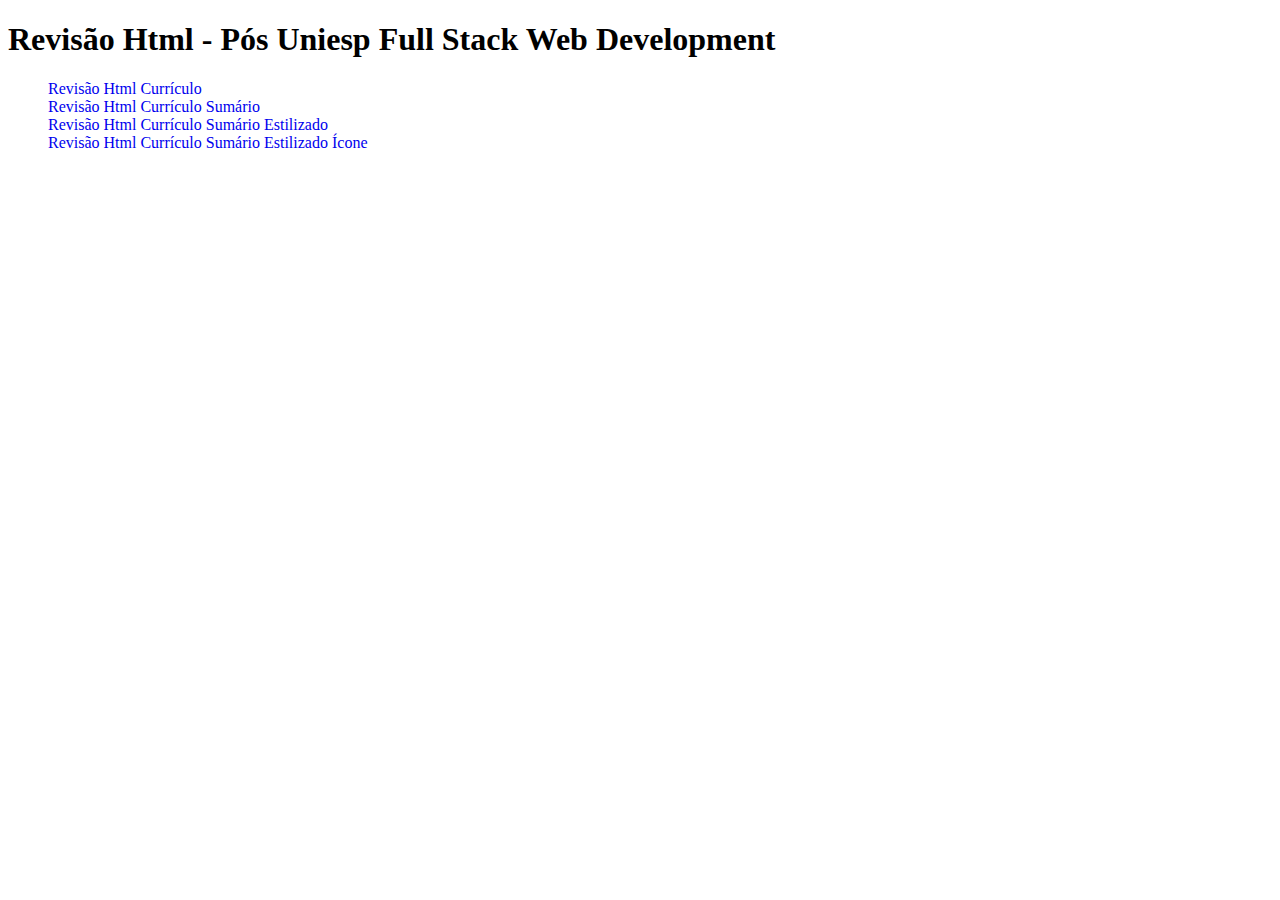
<file: 1) Exercicio Curriculo/index.html>
<!DOCTYPE html>
<html lang="pt-BR">
<head>
    <meta charset="UTF-8">
    <meta http-equiv="X-UA-Compatible" content="ie=edge">
    <meta name="viewport" content="width=device-width, initial-scale=1.0">
    <link rel="stylesheet" href="/css/styles.css">
    <title>Revisão HTML</title>
</head>
<body>

    <h1>Revisão Html - Pós Uniesp Full Stack Web Development</h1>

    <ul>
        <li><a href="/1) Exercicio Curriculo/pages/Exercicio HTML Curriculo/curriculo.html">Revisão Html Currículo</a></li>
        <li><a href="/1) Exercicio Curriculo/pages/Exercicio HTML Sumário/curriculoSumario.html">Revisão Html Currículo Sumário</a></li>
        <li><a href="/1) Exercicio Curriculo/pages/Exercicio HTML Sumário Estilizado/curriculoSumarioEstilizado.html">Revisão Html Currículo Sumário Estilizado</a></li>
        <li><a href="/1) Exercicio Curriculo/pages/Exercicio HTML Sumário Estilizado Ícone/curriculoSumarioEstilizadoIcone.html">Revisão Html Currículo Sumário Estilizado Ícone</a></li>
    </ul>

</body>
</html>
</file>
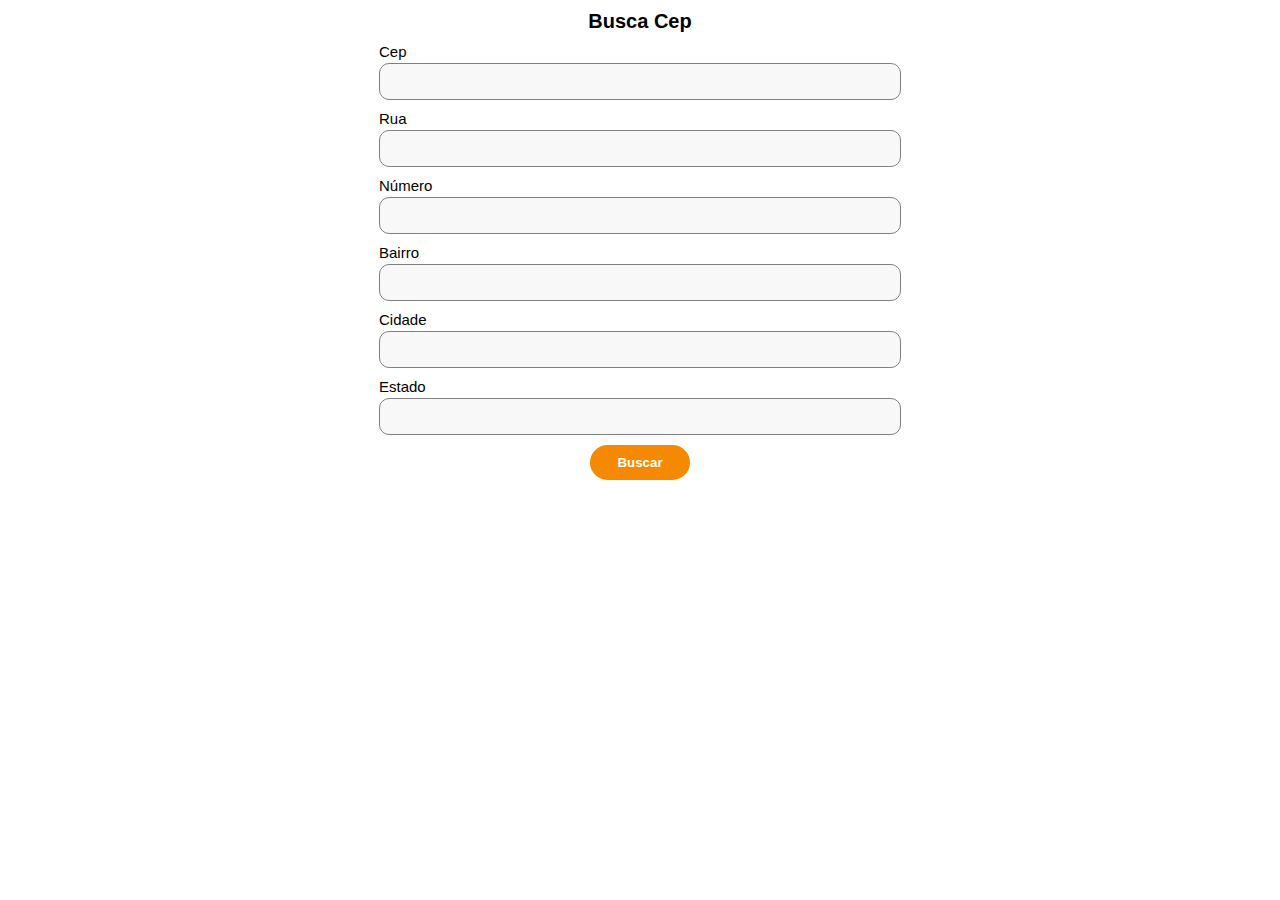
<file: 3) Form/index.html>
<!DOCTYPE html>
<html lang="pt-BR">
<head>
    <meta charset="UTF-8">
    <meta name="viewport" content="width=device-width, initial-scale=1.0">
    <title>Form com JS</title>
    <link rel="stylesheet" href="/3) Form/style.css">
</head>
<body>
    
    <h1>Busca Cep</h1>

    <form action="">

        
        <label for="cep">Cep</label>
        <input type="text" name="cep" id="cep">
        <span id="erroCep"></span>

        <label for="rua">Rua</label>
        <input type="text" name="rua" id="rua">

        <label for="Número">Número</label>
        <input type="text" name="" id="">

        <label for="bairro">Bairro</label>
        <input type="text" name="bairro" id="bairro">

        <label for="cidade">Cidade</label>
        <input type="text" name="cidade" id="cidade">

        <label for="estado">Estado</label>
        <input type="text" name="estado" id="estado">

        <button type="button" onclick="insertResults()">Buscar</button>

    </form>

    <div id="results">
        <p id="cepResult"></p>
    </div>

    <script src="/3) Form/script.js"></script>

</body>

</html>
</file>
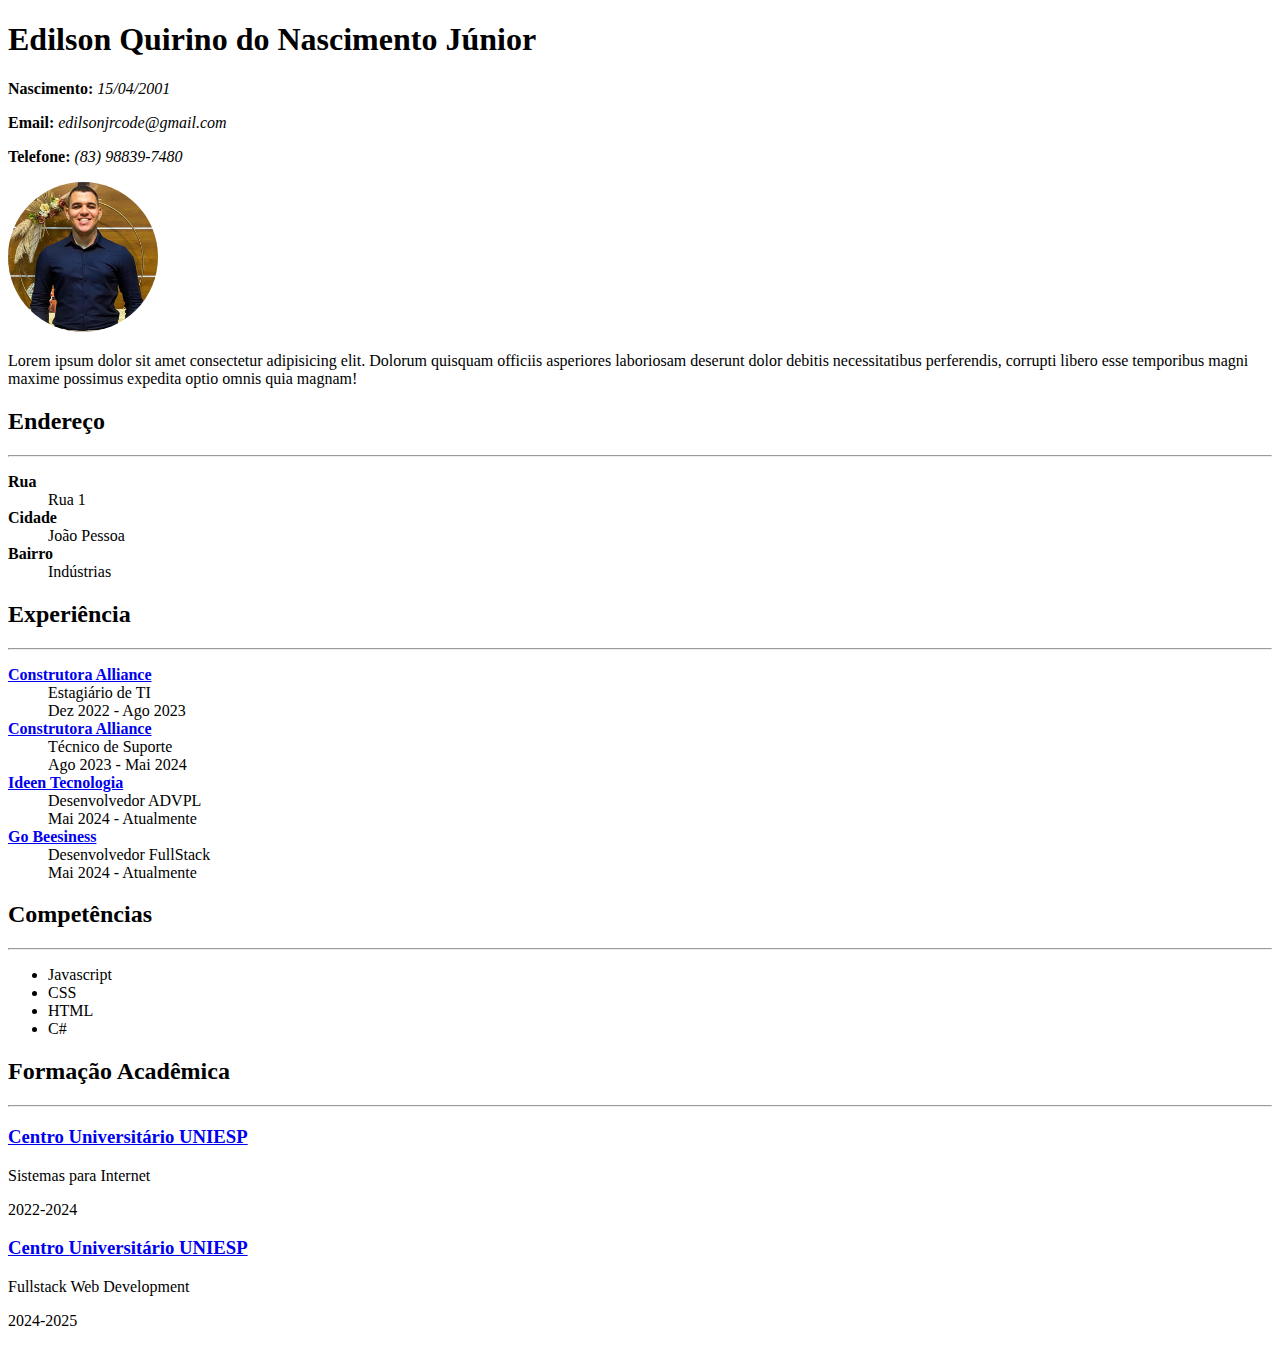
<file: Exercicio HTML Curriculo/index.html>
<!DOCTYPE html>
<html lang="en">

<head>
    <meta charset="UTF-8">
    <meta name="viewport" content="width=device-width, initial-scale=1.0">
    <title>Document</title>
</head>

<body>

    <h1>Edilson Quirino do Nascimento Júnior</h1>

    <p><strong>Nascimento: </strong> <em>15/04/2001</em></p>
    <p><strong>Email: </strong> <em>edilsonjrcode@gmail.com</em></p>
    <p><strong>Telefone: </strong> <em>(83) 98839-7480</em></p>

    <img style="border-radius: 50%;" src="/img/foto.jpg" width="150">

    <p>Lorem ipsum dolor sit amet consectetur adipisicing elit. Dolorum quisquam officiis asperiores laboriosam deserunt
        dolor debitis necessitatibus perferendis, corrupti libero esse temporibus magni maxime possimus expedita optio
        omnis quia magnam!</p>

    <h2>Endereço</h2>

    <hr>

    <dl>
        <dt><strong>Rua</strong></dt>
        <dd>Rua 1</dd>
        <dt><strong>Cidade</strong></dt>
        <dd>João Pessoa</dd>
        <dt><strong>Bairro</strong></dt>
        <dd>Indústrias</dd>
    </dl>

    <h2>Experiência</h2>

    <hr>

    <dl>
        <dt><strong><a href="#">Construtora Alliance</a></strong></dt>
        <dd>Estagiário de TI</dd>
        <dd>Dez 2022 - Ago 2023</dd>
        <dt><strong><a href="#">Construtora Alliance</a></strong></dt>
        <dd>Técnico de Suporte</dd>
        <dd>Ago 2023 - Mai 2024</dd>
        <dt><strong><a href="#">Ideen Tecnologia</a></strong></dt>
        <dd>Desenvolvedor ADVPL</dd>
        <dd>Mai 2024 - Atualmente</dd>
        <dt><strong><a href="#">Go Beesiness</a></strong></dt>
        <dd>Desenvolvedor FullStack</dd>
        <dd>Mai 2024 - Atualmente</dd>
    </dl>

    <h2>Competências</h2>

    <hr>

    <ul>
        <li>Javascript</li>
        <li>CSS</li>
        <li>HTML</li>
        <li>C#</li>
    </ul>

    <h2>Formação Acadêmica</h2>

    <hr>

    <div>
        <h3><strong>
            <a href="http:/">Centro Universitário UNIESP</a>
        </strong></h3>
        <p>Sistemas para Internet</p>
        <p>2022-2024</p>
    </div>

    <div>
        <h3><strong>
            <a href="http:/">Centro Universitário UNIESP</a>
        </strong></h3>
        <p>Fullstack Web Development</p>
        <p>2024-2025</p>
    </div>

</body>

</html>
</file>
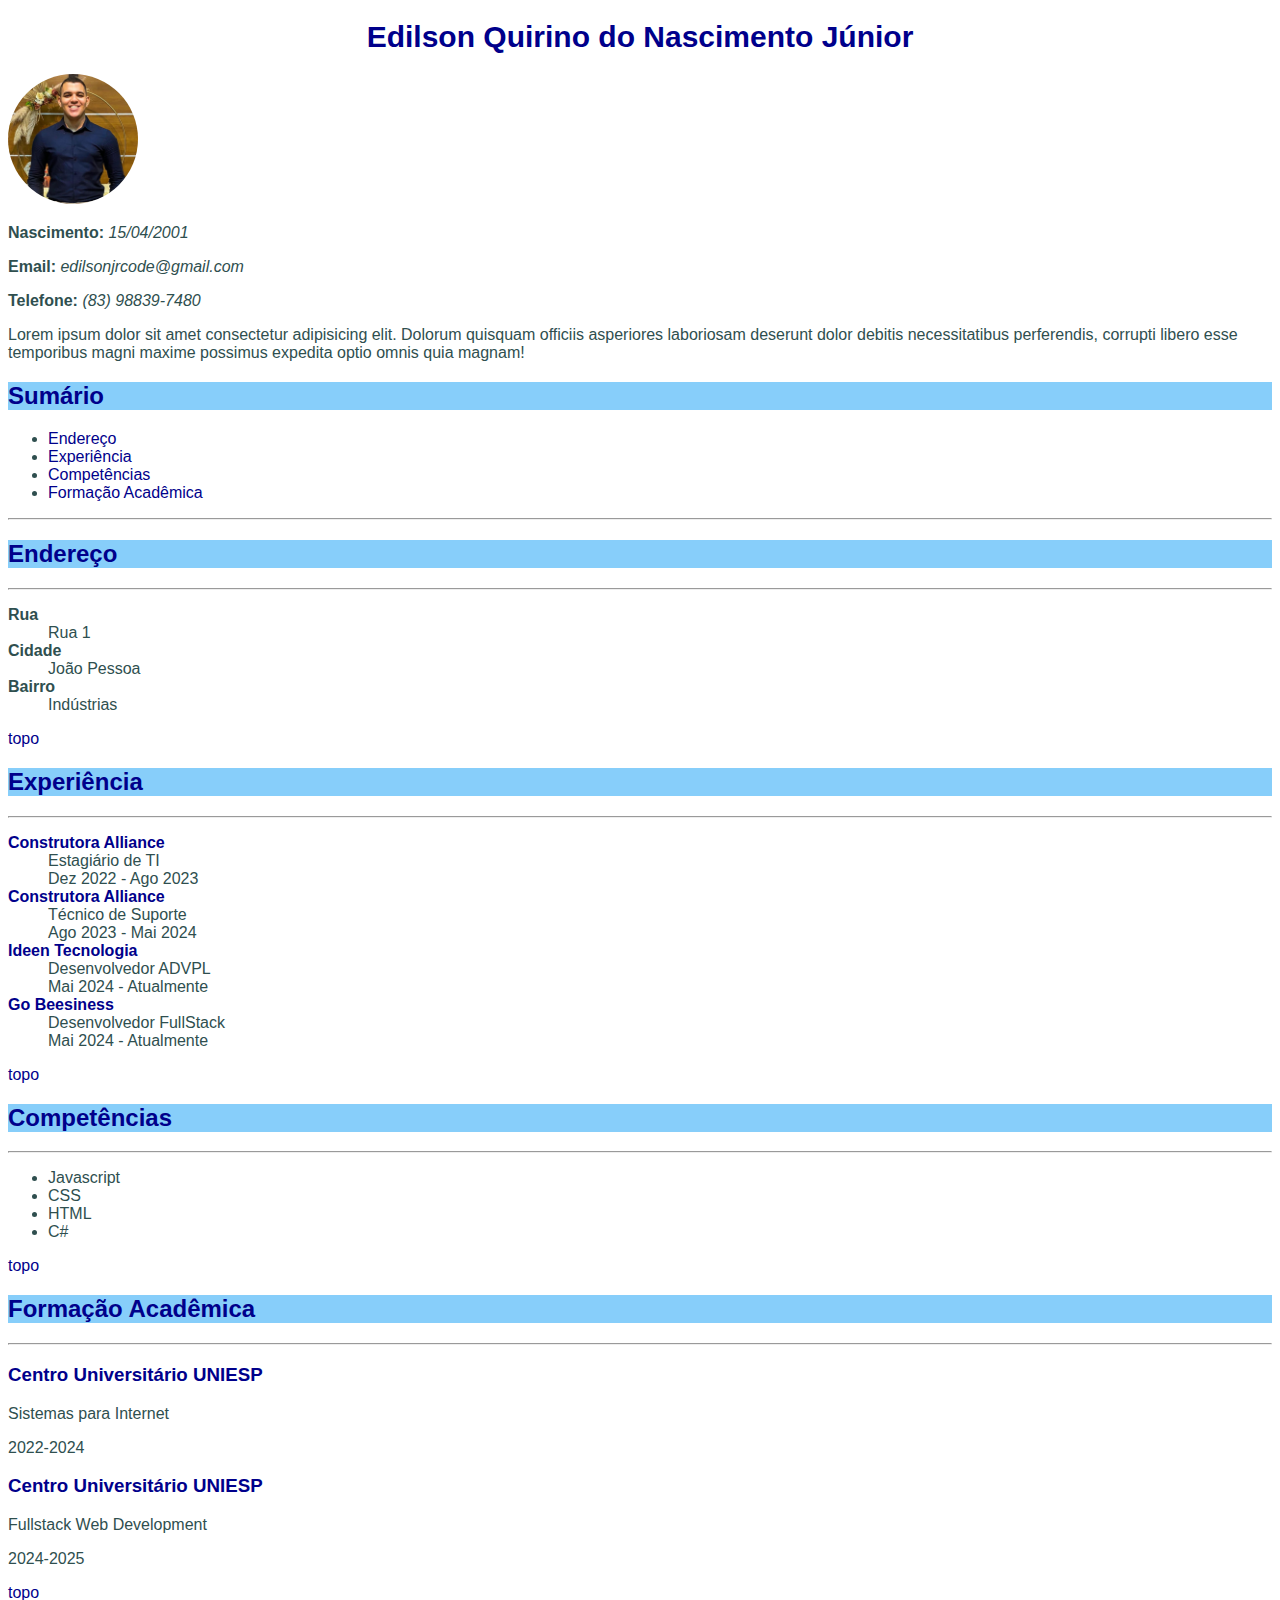
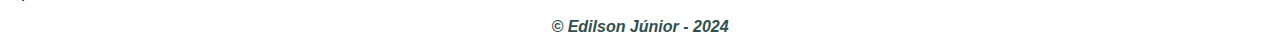
<file: Exercicio HTML Sumário Estilizado/index.html>
<!DOCTYPE html>
<html lang="en">

<head>
    <meta charset="UTF-8">
    <meta name="viewport" content="width=device-width, initial-scale=1.0">
    <link rel="stylesheet" href="/Exercicio HTML Sumário Estilizado/css/style.css">
    <title>Document</title>
</head>

<body>

    <h1 id="nome" class="text-center">Edilson Quirino do Nascimento Júnior</h1>

    <img style="border-radius: 50%;" src="/img/foto.jpg" width="130">

    <p><strong>Nascimento: </strong> <em>15/04/2001</em></p>
    <p><strong>Email: </strong> <em>edilsonjrcode@gmail.com</em></p>
    <p><strong>Telefone: </strong> <em>(83) 98839-7480</em></p>

    <p>Lorem ipsum dolor sit amet consectetur adipisicing elit. Dolorum quisquam officiis asperiores laboriosam deserunt
        dolor debitis necessitatibus perferendis, corrupti libero esse temporibus magni maxime possimus expedita optio
        omnis quia magnam!</p>

    
    <h2>Sumário</h2>

        <ul>
            <li><a href="#endereco">Endereço</a></li>
            <li><a href="#experiencia">Experiência</a></li>
            <li><a href="#competencias">Competências</a></li>
            <li><a href="#formacao">Formação Acadêmica</a></li>
        </ul>

    <hr>

    <h2 id="endereco"><a href="#endereco">Endereço</a></h2>

    <hr>

    <dl>
        <dt><strong>Rua</strong></dt>
        <dd>Rua 1</dd>
        <dt><strong>Cidade</strong></dt>
        <dd>João Pessoa</dd>
        <dt><strong>Bairro</strong></dt>
        <dd>Indústrias</dd>
    </dl>

    <a href="#nome">topo</a>

    <h2 id="experiencia"><a href="#experiencia">Experiência</a></h2>

    <hr>

    <dl>
        <dt><strong><a href="#">Construtora Alliance</a></strong></dt>
        <dd>Estagiário de TI</dd>
        <dd>Dez 2022 - Ago 2023</dd>
        <dt><strong><a href="#">Construtora Alliance</a></strong></dt>
        <dd>Técnico de Suporte</dd>
        <dd>Ago 2023 - Mai 2024</dd>
        <dt><strong><a href="#">Ideen Tecnologia</a></strong></dt>
        <dd>Desenvolvedor ADVPL</dd>
        <dd>Mai 2024 - Atualmente</dd>
        <dt><strong><a href="#">Go Beesiness</a></strong></dt>
        <dd>Desenvolvedor FullStack</dd>
        <dd>Mai 2024 - Atualmente</dd>
    </dl>

    <a href="#nome">topo</a>

    <h2 id="competencias"><a href="#competencias">Competências</a></h2>

    <hr>

    <ul>
        <li>Javascript</li>
        <li>CSS</li>
        <li>HTML</li>
        <li>C#</li>
    </ul>

    <a href="#nome">topo</a>

    <h2 id="formacao"><a href="#formacao">Formação Acadêmica</a></h2>

    <hr>

    <div>
        <h3><strong>
            <a href="http:/">Centro Universitário UNIESP</a>
        </strong></h3>
        <p>Sistemas para Internet</p>
        <p>2022-2024</p>
    </div>

    <div>
        <h3><strong>
            <a href="http:/">Centro Universitário UNIESP</a>
        </strong></h3>
        <p>Fullstack Web Development</p>
        <p>2024-2025</p>
    </div>

    <a href="#nome">topo</a>

    <p id="copy" class="text-center">&copy; Edilson Júnior - 2024</p>

</body>

</html>
</file>
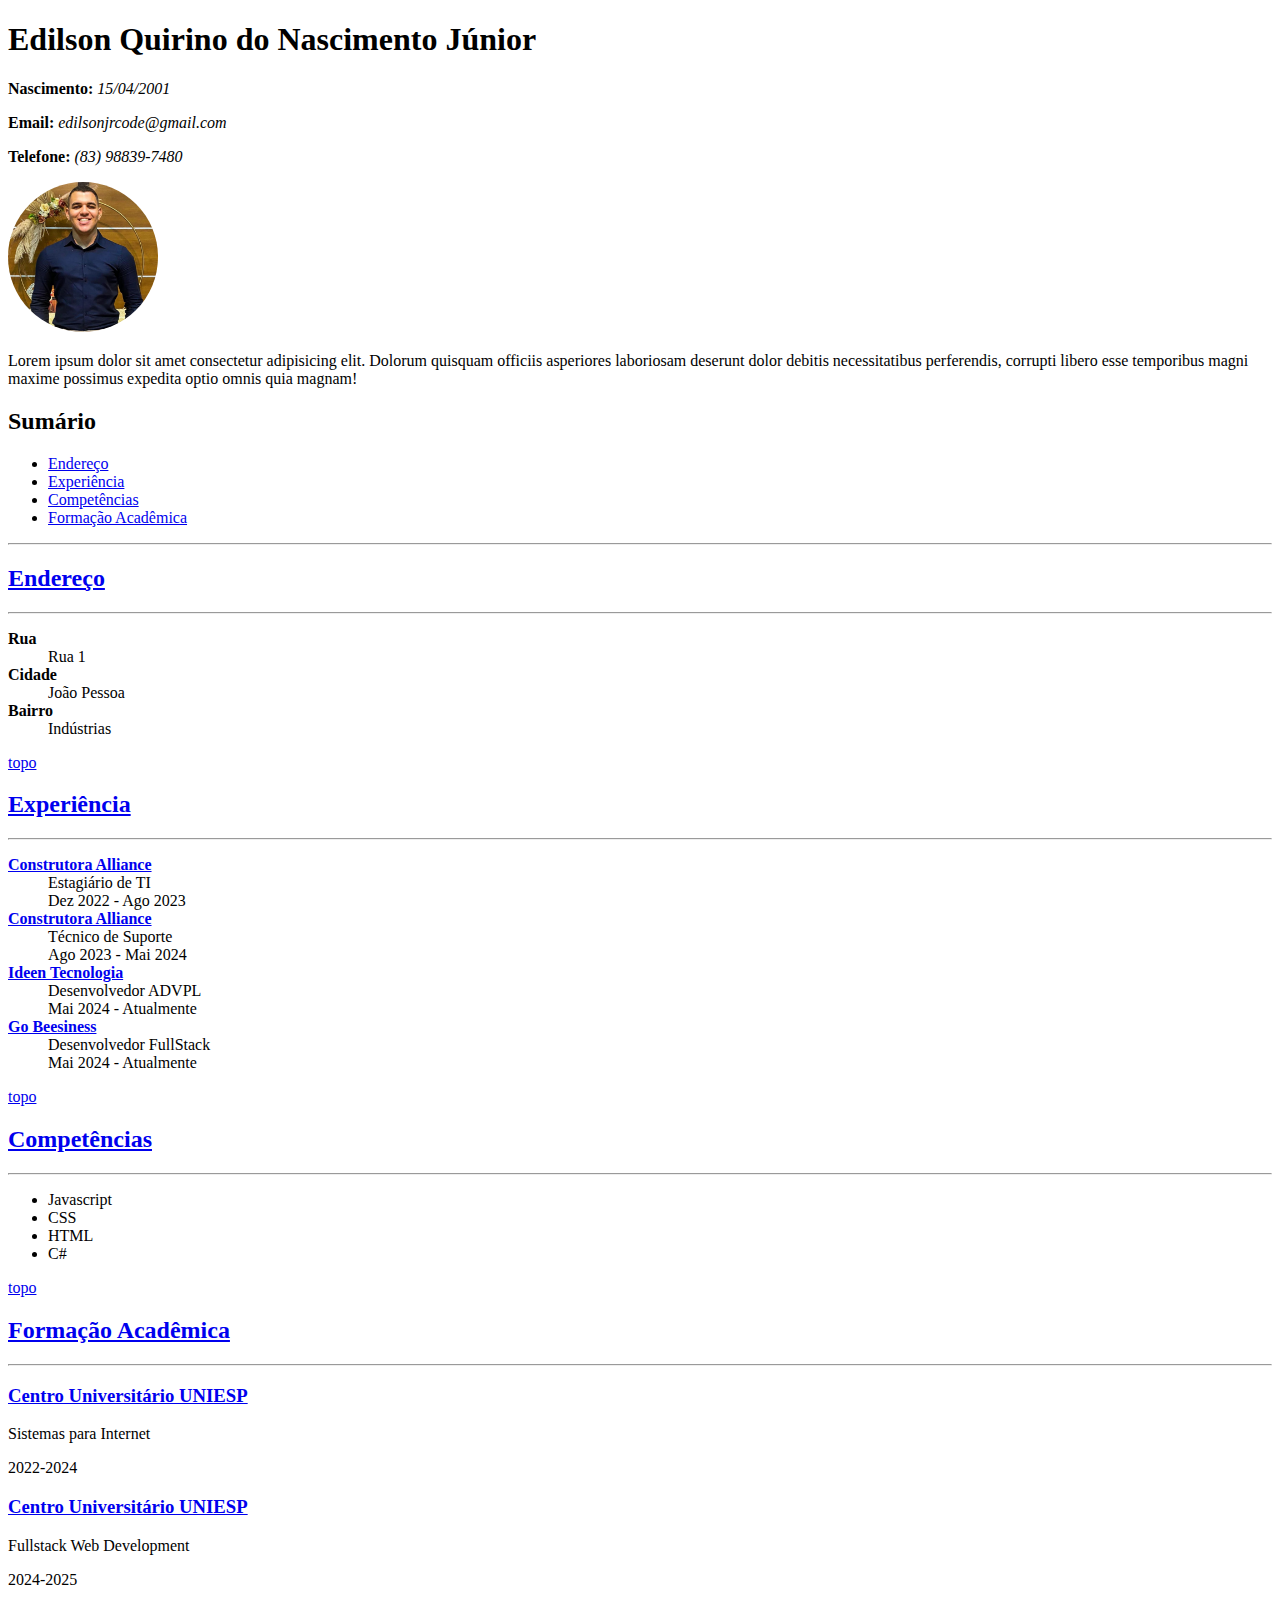
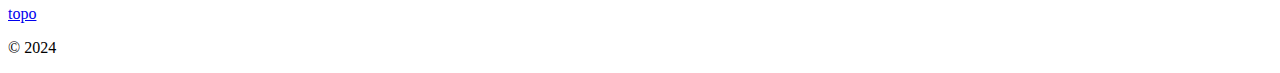
<file: Exercicio HTML Sumário/index.html>
<!DOCTYPE html>
<html lang="en">

<head>
    <meta charset="UTF-8">
    <meta name="viewport" content="width=device-width, initial-scale=1.0">
    <title>Document</title>
</head>

<body>

    <h1 id="nome">Edilson Quirino do Nascimento Júnior</h1>

    <p><strong>Nascimento: </strong> <em>15/04/2001</em></p>
    <p><strong>Email: </strong> <em>edilsonjrcode@gmail.com</em></p>
    <p><strong>Telefone: </strong> <em>(83) 98839-7480</em></p>

    <img style="border-radius: 50%;" src="/img/foto.jpg" width="150">

    <p>Lorem ipsum dolor sit amet consectetur adipisicing elit. Dolorum quisquam officiis asperiores laboriosam deserunt
        dolor debitis necessitatibus perferendis, corrupti libero esse temporibus magni maxime possimus expedita optio
        omnis quia magnam!</p>

    
    <h2>Sumário</h2>

        <ul>
            <li><a href="#endereco">Endereço</a></li>
            <li><a href="#experiencia">Experiência</a></li>
            <li><a href="#competencias">Competências</a></li>
            <li><a href="#formacao">Formação Acadêmica</a></li>
        </ul>

    <hr>

    <h2 id="endereco"><a href="#endereco">Endereço</a></h2>

    <hr>

    <dl>
        <dt><strong>Rua</strong></dt>
        <dd>Rua 1</dd>
        <dt><strong>Cidade</strong></dt>
        <dd>João Pessoa</dd>
        <dt><strong>Bairro</strong></dt>
        <dd>Indústrias</dd>
    </dl>

    <a href="#nome">topo</a>

    <h2 id="experiencia"><a href="#experiencia">Experiência</a></h2>

    <hr>

    <dl>
        <dt><strong><a href="#">Construtora Alliance</a></strong></dt>
        <dd>Estagiário de TI</dd>
        <dd>Dez 2022 - Ago 2023</dd>
        <dt><strong><a href="#">Construtora Alliance</a></strong></dt>
        <dd>Técnico de Suporte</dd>
        <dd>Ago 2023 - Mai 2024</dd>
        <dt><strong><a href="#">Ideen Tecnologia</a></strong></dt>
        <dd>Desenvolvedor ADVPL</dd>
        <dd>Mai 2024 - Atualmente</dd>
        <dt><strong><a href="#">Go Beesiness</a></strong></dt>
        <dd>Desenvolvedor FullStack</dd>
        <dd>Mai 2024 - Atualmente</dd>
    </dl>

    <a href="#nome">topo</a>

    <h2 id="competencias"><a href="#competencias">Competências</a></h2>

    <hr>

    <ul>
        <li>Javascript</li>
        <li>CSS</li>
        <li>HTML</li>
        <li>C#</li>
    </ul>

    <a href="#nome">topo</a>

    <h2 id="formacao"><a href="#formacao">Formação Acadêmica</a></h2>

    <hr>

    <div>
        <h3><strong>
            <a href="http:/">Centro Universitário UNIESP</a>
        </strong></h3>
        <p>Sistemas para Internet</p>
        <p>2022-2024</p>
    </div>

    <div>
        <h3><strong>
            <a href="http:/">Centro Universitário UNIESP</a>
        </strong></h3>
        <p>Fullstack Web Development</p>
        <p>2024-2025</p>
    </div>

    <a href="#nome">topo</a>

    <p>&copy; 2024</p>

</body>

</html>
</file>
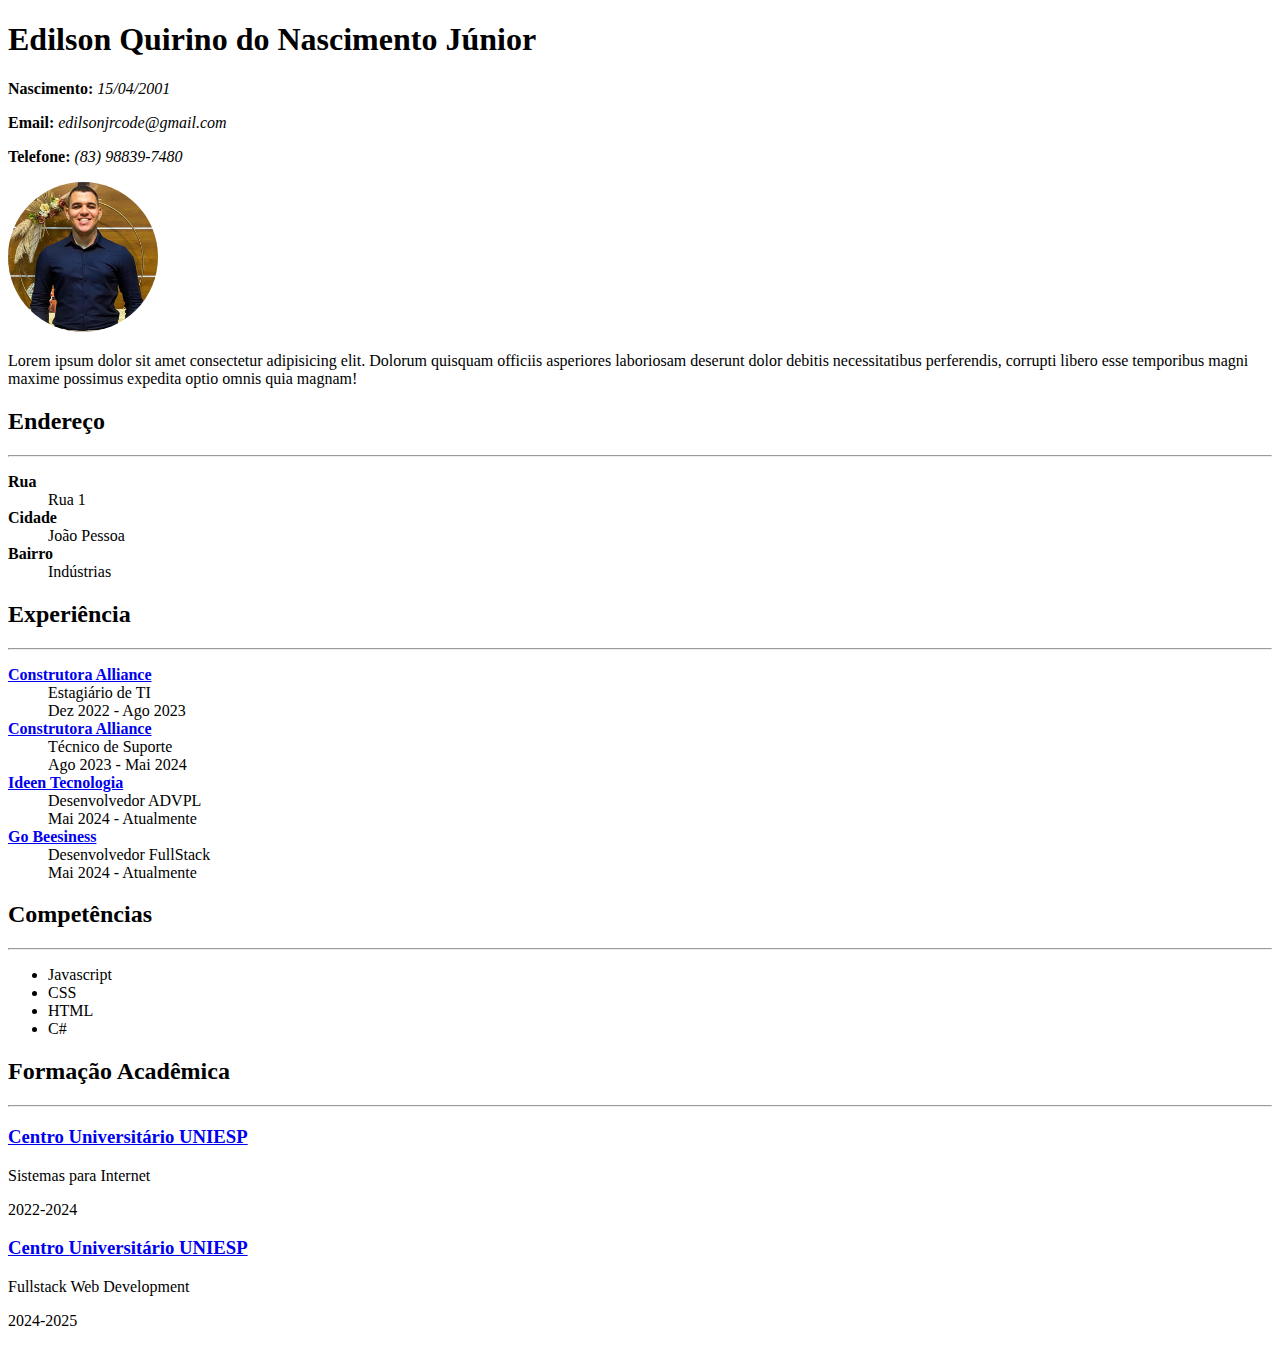
<file: 1) Exercicio Curriculo/pages/Exercicio HTML Curriculo/curriculo.html>
<!DOCTYPE html>
<html lang="en">

<head>
    <meta charset="UTF-8">
    <meta name="viewport" content="width=device-width, initial-scale=1.0">
    <title>Document</title>
</head>

<body>

    <h1>Edilson Quirino do Nascimento Júnior</h1>

    <p><strong>Nascimento: </strong> <em>15/04/2001</em></p>
    <p><strong>Email: </strong> <em>edilsonjrcode@gmail.com</em></p>
    <p><strong>Telefone: </strong> <em>(83) 98839-7480</em></p>

    <img style="border-radius: 50%;" src="/1) Exercicio Curriculo/img/foto.jpg" width="150">

    <p>Lorem ipsum dolor sit amet consectetur adipisicing elit. Dolorum quisquam officiis asperiores laboriosam deserunt
        dolor debitis necessitatibus perferendis, corrupti libero esse temporibus magni maxime possimus expedita optio
        omnis quia magnam!</p>
        
    <h2>Endereço</h2>

    <hr>

    <dl>
        <dt><strong>Rua</strong></dt>
        <dd>Rua 1</dd>
        <dt><strong>Cidade</strong></dt>
        <dd>João Pessoa</dd>
        <dt><strong>Bairro</strong></dt>
        <dd>Indústrias</dd>
    </dl>

    <h2>Experiência</h2>

    <hr>

    <dl>
        <dt><strong><a href="#">Construtora Alliance</a></strong></dt>
        <dd>Estagiário de TI</dd>
        <dd>Dez 2022 - Ago 2023</dd>
        <dt><strong><a href="#">Construtora Alliance</a></strong></dt>
        <dd>Técnico de Suporte</dd>
        <dd>Ago 2023 - Mai 2024</dd>
        <dt><strong><a href="#">Ideen Tecnologia</a></strong></dt>
        <dd>Desenvolvedor ADVPL</dd>
        <dd>Mai 2024 - Atualmente</dd>
        <dt><strong><a href="#">Go Beesiness</a></strong></dt>
        <dd>Desenvolvedor FullStack</dd>
        <dd>Mai 2024 - Atualmente</dd>
    </dl>

    <h2>Competências</h2>

    <hr>

    <ul>
        <li>Javascript</li>
        <li>CSS</li>
        <li>HTML</li>
        <li>C#</li>
    </ul>

    <h2>Formação Acadêmica</h2>

    <hr>

    <div>
        <h3><strong>
                <a href="http:/">Centro Universitário UNIESP</a>
            </strong></h3>
        <p>Sistemas para Internet</p>
        <p>2022-2024</p>
    </div>

    <div>
        <h3><strong>
                <a href="http:/">Centro Universitário UNIESP</a>
            </strong></h3>
        <p>Fullstack Web Development</p>
        <p>2024-2025</p>
    </div>

</body>

</html>
</file>
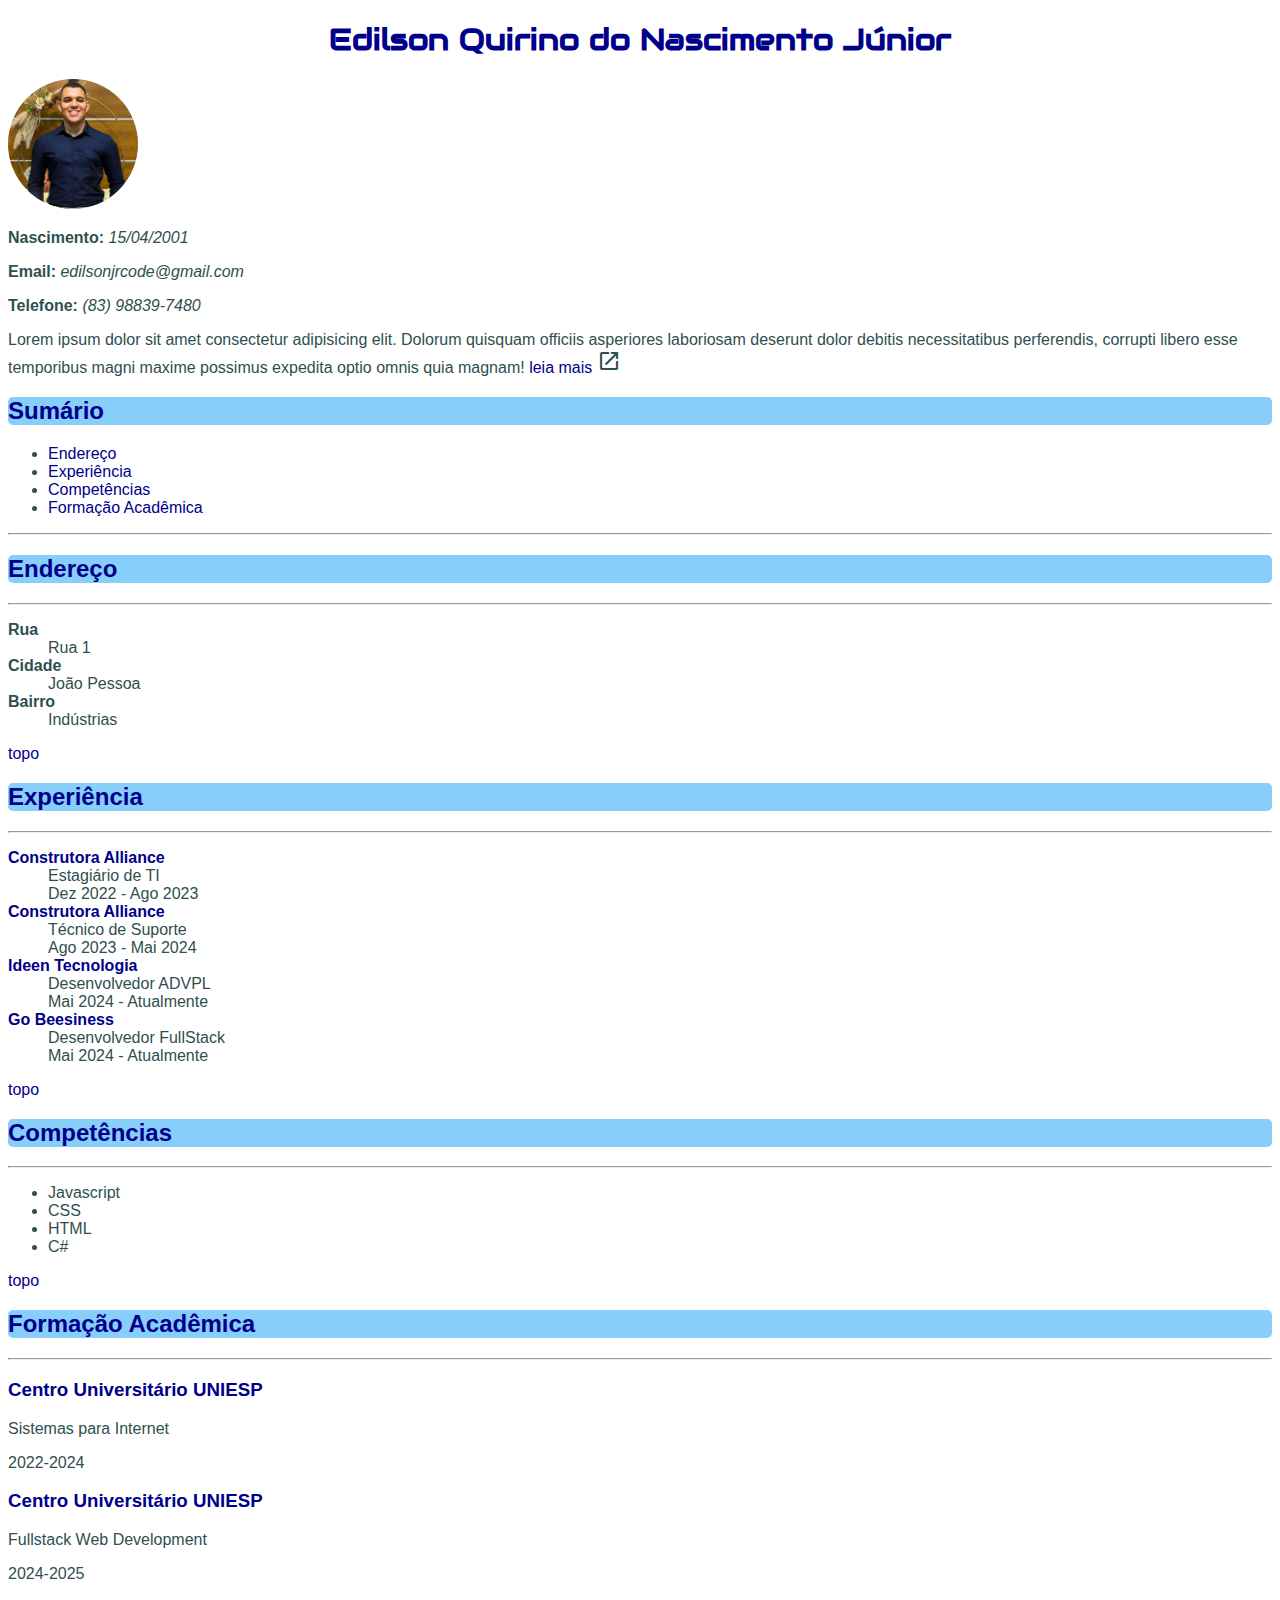
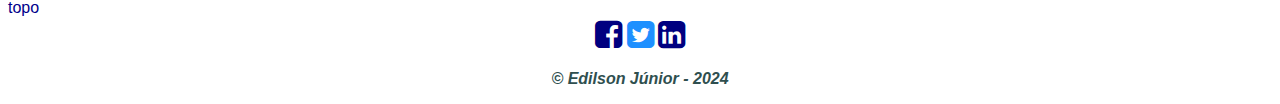
<file: 1) Exercicio Curriculo/pages/Exercicio HTML Sumário Estilizado Ícone/curriculoSumarioEstilizadoIcone.html>
<!DOCTYPE html>
<html lang="en">

<head>
    <meta charset="UTF-8">
    <meta name="viewport" content="width=device-width, initial-scale=1.0">
    <link rel="stylesheet" href="/1) Exercicio Curriculo/pages/Exercicio HTML Sumário Estilizado Ícone/css/style.css">
    <title>Document</title>
    <link rel="stylesheet" href="https://fonts.googleapis.com/icon?family=Material+Icons" />
    <link rel="stylesheet" href="https://fonts.googleapis.com/icon?family=Material+Icons" />
    <link rel="stylesheet" href="https://fonts.googleapis.com/css?family=Audiowide" />
    <link rel="stylesheet" href="https://cdnjs.cloudflare.com/ajax/libs/font-awesome/4.7.0/css/font-awesome.min.css" />

</head>

<body>

    <h1 id="nome" class="text-center">Edilson Quirino do Nascimento Júnior</h1>

    <img style="border-radius: 50%;" src="/1) Exercicio Curriculo/img/foto.jpg" width="130">

    <p><strong>Nascimento: </strong> <em>15/04/2001</em></p>
    <p><strong>Email: </strong> <em>edilsonjrcode@gmail.com</em></p>
    <p><strong>Telefone: </strong> <em>(83) 98839-7480</em></p>

    <p>Lorem ipsum dolor sit amet consectetur adipisicing elit. Dolorum quisquam officiis asperiores laboriosam deserunt
        dolor debitis necessitatibus perferendis, corrupti libero esse temporibus magni maxime possimus expedita optio
        omnis quia magnam! <a href="#">leia mais <i class="material-icons">launch</i></a>



    <h2>Sumário</h2>

    <ul>
        <li><a href="#endereco">Endereço</a></li>
        <li><a href="#experiencia">Experiência</a></li>
        <li><a href="#competencias">Competências</a></li>
        <li><a href="#formacao">Formação Acadêmica</a></li>
    </ul>

    <hr>

    <h2 id="endereco"><a href="#endereco">Endereço</a></h2>

    <hr>

    <dl>
        <dt><strong>Rua</strong></dt>
        <dd>Rua 1</dd>
        <dt><strong>Cidade</strong></dt>
        <dd>João Pessoa</dd>
        <dt><strong>Bairro</strong></dt>
        <dd>Indústrias</dd>
    </dl>

    <a href="#nome">topo</a>

    <h2 id="experiencia"><a href="#experiencia">Experiência</a></h2>

    <hr>

    <dl>
        <dt><strong><a href="#">Construtora Alliance</a></strong></dt>
        <dd>Estagiário de TI</dd>
        <dd>Dez 2022 - Ago 2023</dd>
        <dt><strong><a href="#">Construtora Alliance</a></strong></dt>
        <dd>Técnico de Suporte</dd>
        <dd>Ago 2023 - Mai 2024</dd>
        <dt><strong><a href="#">Ideen Tecnologia</a></strong></dt>
        <dd>Desenvolvedor ADVPL</dd>
        <dd>Mai 2024 - Atualmente</dd>
        <dt><strong><a href="#">Go Beesiness</a></strong></dt>
        <dd>Desenvolvedor FullStack</dd>
        <dd>Mai 2024 - Atualmente</dd>
    </dl>

    <a href="#nome">topo</a>

    <h2 id="competencias"><a href="#competencias">Competências</a></h2>

    <hr>

    <ul>
        <li>Javascript</li>
        <li>CSS</li>
        <li>HTML</li>
        <li>C#</li>
    </ul>

    <a href="#nome">topo</a>

    <h2 id="formacao"><a href="#formacao">Formação Acadêmica</a></h2>

    <hr>

    <div>
        <h3><strong>
                <a href="http:/">Centro Universitário UNIESP</a>
            </strong></h3>
        <p>Sistemas para Internet</p>
        <p>2022-2024</p>
    </div>

    <div>
        <h3><strong>
                <a href="http:/">Centro Universitário UNIESP</a>
            </strong></h3>
        <p>Fullstack Web Development</p>
        <p>2024-2025</p>
    </div>

    <a href="#nome">topo</a>

    <div id="footer">
        <div id="social">
          <a href="#"><i class="fa fa-facebook-square" aria-hidden="true"></i></a>
          <a href="#"><i class="fa fa-twitter-square" aria-hidden="true"></i></a>
          <a href="#"><i class="fa fa-linkedin-square" aria-hidden="true"></i></a>
        </div>
        <p id="copy" class="text-center">&copy; Edilson Júnior - 2024</p>
    </div>
</body>

</html>
</file>
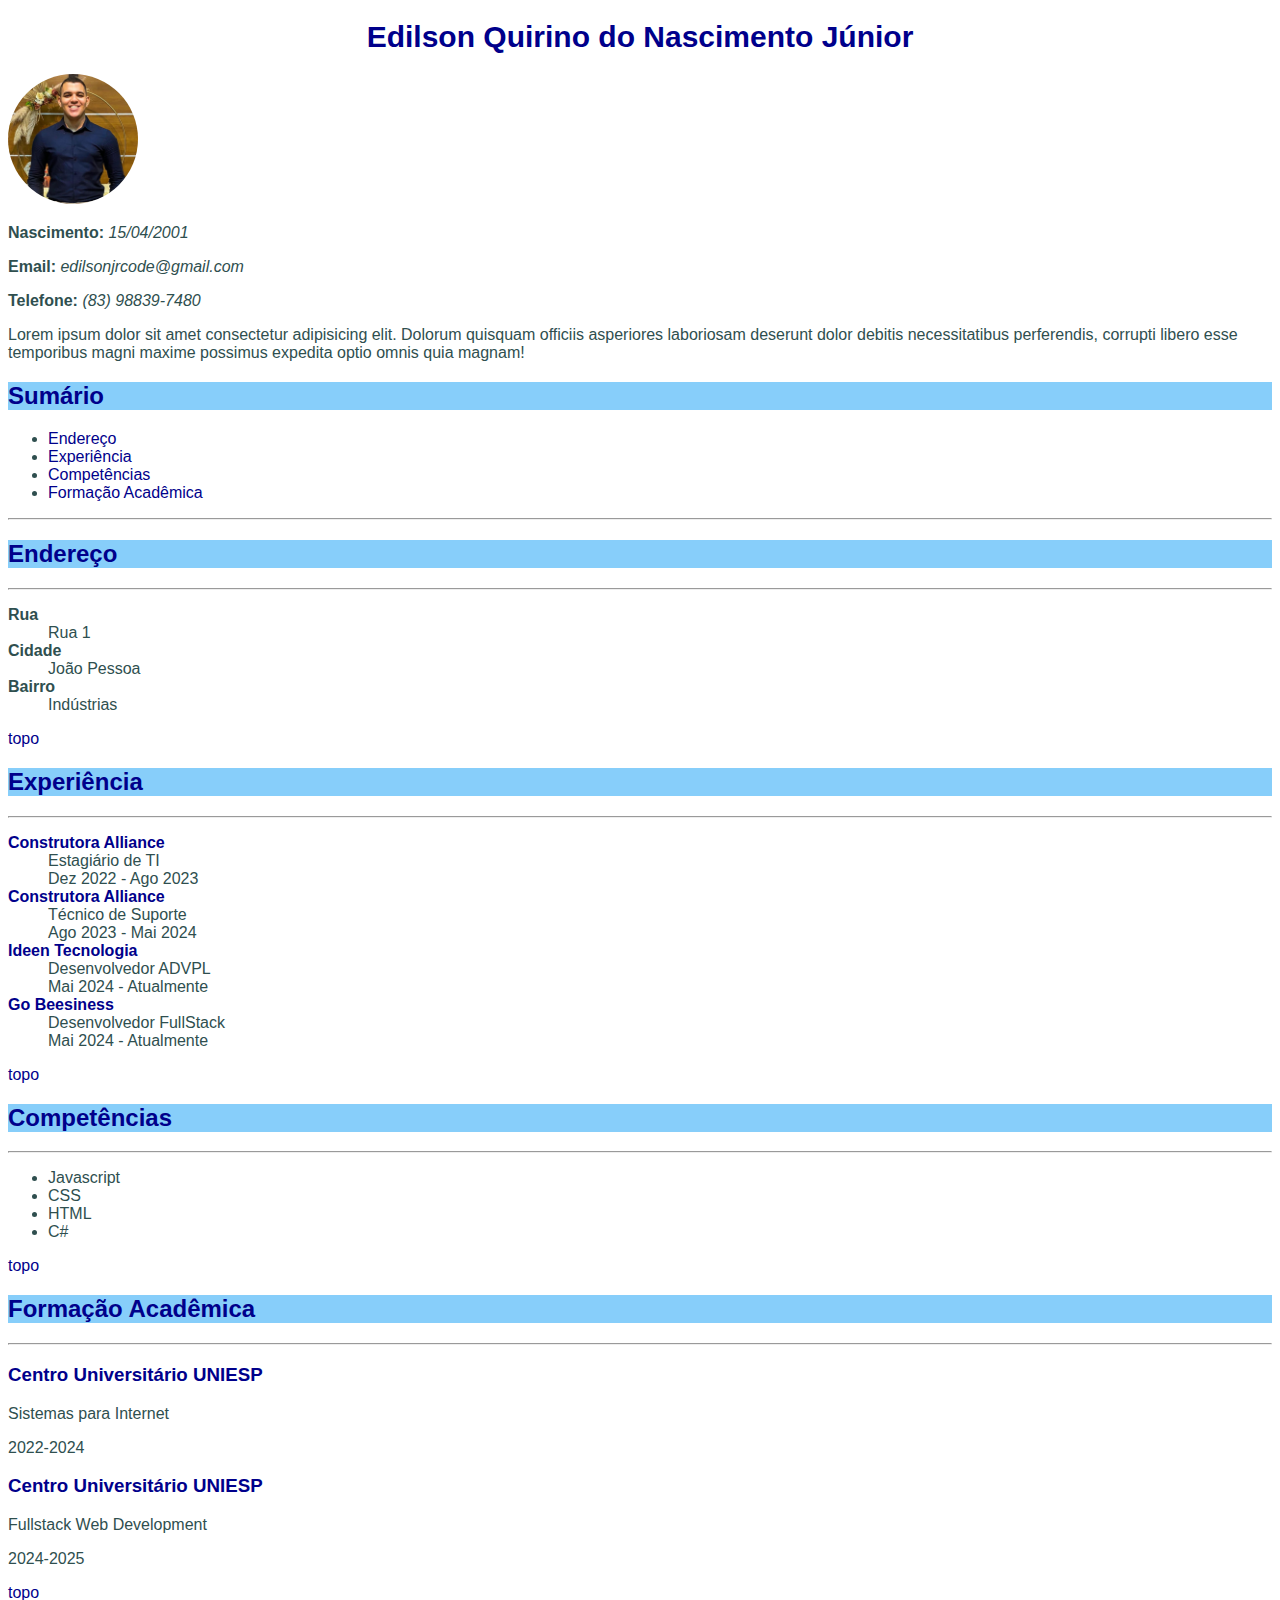
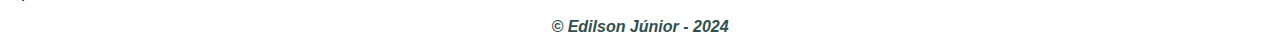
<file: 1) Exercicio Curriculo/pages/Exercicio HTML Sumário Estilizado/curriculoSumarioEstilizado.html>
<!DOCTYPE html>
<html lang="en">

<head>
    <meta charset="UTF-8">
    <meta name="viewport" content="width=device-width, initial-scale=1.0">
    <link rel="stylesheet" href="/1) Exercicio Curriculo/pages/Exercicio HTML Sumário Estilizado/css/style.css">
    <title>Document</title>
</head>

<body>

    <h1 id="nome" class="text-center">Edilson Quirino do Nascimento Júnior</h1>

    <img style="border-radius: 50%;" src="/1) Exercicio Curriculo/img/foto.jpg" width="130">

    <p><strong>Nascimento: </strong> <em>15/04/2001</em></p>
    <p><strong>Email: </strong> <em>edilsonjrcode@gmail.com</em></p>
    <p><strong>Telefone: </strong> <em>(83) 98839-7480</em></p>

    <p>Lorem ipsum dolor sit amet consectetur adipisicing elit. Dolorum quisquam officiis asperiores laboriosam deserunt
        dolor debitis necessitatibus perferendis, corrupti libero esse temporibus magni maxime possimus expedita optio
        omnis quia magnam!</p>

    
    <h2>Sumário</h2>

        <ul>
            <li><a href="#endereco">Endereço</a></li>
            <li><a href="#experiencia">Experiência</a></li>
            <li><a href="#competencias">Competências</a></li>
            <li><a href="#formacao">Formação Acadêmica</a></li>
        </ul>

    <hr>

    <h2 id="endereco"><a href="#endereco">Endereço</a></h2>

    <hr>

    <dl>
        <dt><strong>Rua</strong></dt>
        <dd>Rua 1</dd>
        <dt><strong>Cidade</strong></dt>
        <dd>João Pessoa</dd>
        <dt><strong>Bairro</strong></dt>
        <dd>Indústrias</dd>
    </dl>

    <a href="#nome">topo</a>

    <h2 id="experiencia"><a href="#experiencia">Experiência</a></h2>

    <hr>

    <dl>
        <dt><strong><a href="#">Construtora Alliance</a></strong></dt>
        <dd>Estagiário de TI</dd>
        <dd>Dez 2022 - Ago 2023</dd>
        <dt><strong><a href="#">Construtora Alliance</a></strong></dt>
        <dd>Técnico de Suporte</dd>
        <dd>Ago 2023 - Mai 2024</dd>
        <dt><strong><a href="#">Ideen Tecnologia</a></strong></dt>
        <dd>Desenvolvedor ADVPL</dd>
        <dd>Mai 2024 - Atualmente</dd>
        <dt><strong><a href="#">Go Beesiness</a></strong></dt>
        <dd>Desenvolvedor FullStack</dd>
        <dd>Mai 2024 - Atualmente</dd>
    </dl>

    <a href="#nome">topo</a>

    <h2 id="competencias"><a href="#competencias">Competências</a></h2>

    <hr>

    <ul>
        <li>Javascript</li>
        <li>CSS</li>
        <li>HTML</li>
        <li>C#</li>
    </ul>

    <a href="#nome">topo</a>

    <h2 id="formacao"><a href="#formacao">Formação Acadêmica</a></h2>

    <hr>

    <div>
        <h3><strong>
            <a href="http:/">Centro Universitário UNIESP</a>
        </strong></h3>
        <p>Sistemas para Internet</p>
        <p>2022-2024</p>
    </div>

    <div>
        <h3><strong>
            <a href="http:/">Centro Universitário UNIESP</a>
        </strong></h3>
        <p>Fullstack Web Development</p>
        <p>2024-2025</p>
    </div>

    <a href="#nome">topo</a>

    <p id="copy" class="text-center">&copy; Edilson Júnior - 2024</p>

</body>

</html>
</file>
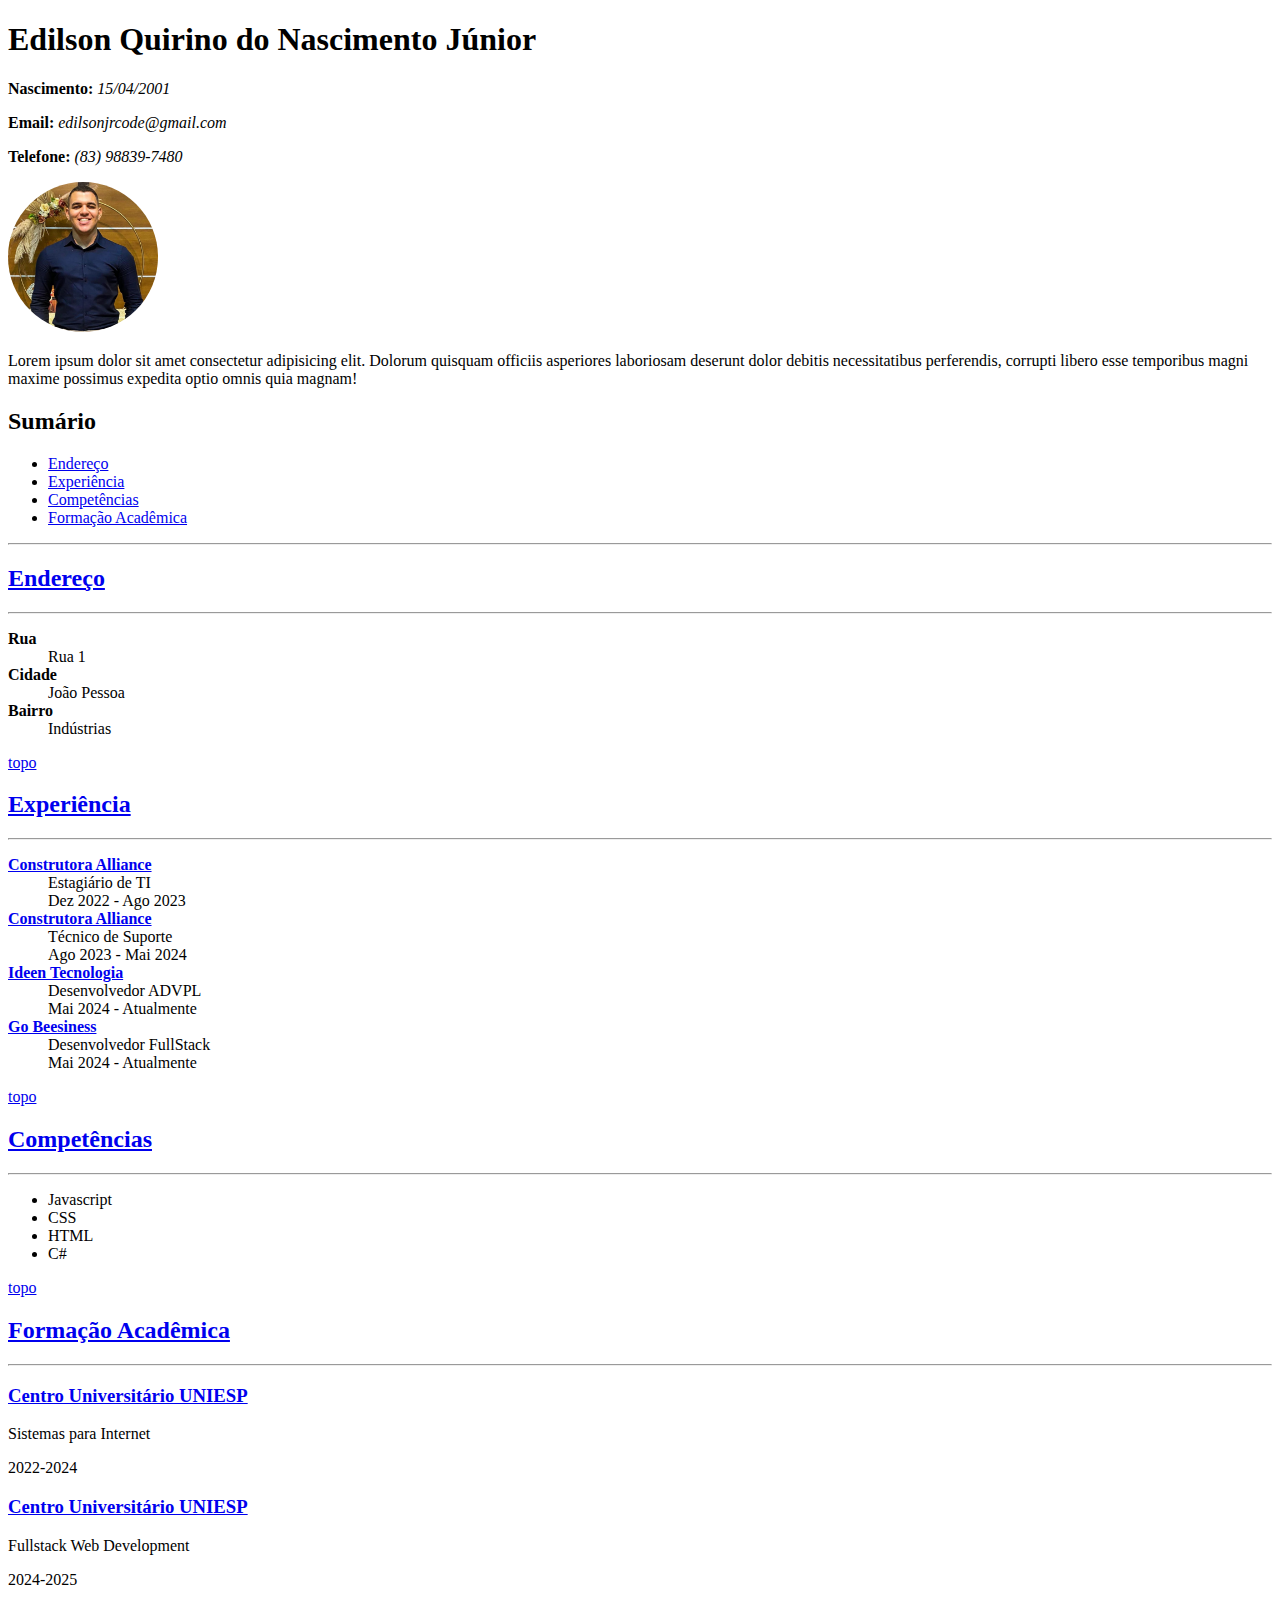
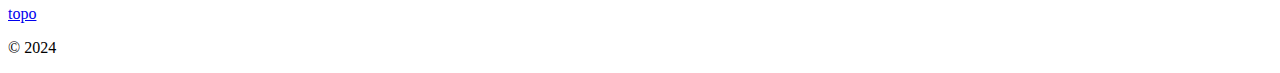
<file: 1) Exercicio Curriculo/pages/Exercicio HTML Sumário/curriculoSumario.html>
<!DOCTYPE html>
<html lang="en">

<head>
    <meta charset="UTF-8">
    <meta name="viewport" content="width=device-width, initial-scale=1.0">
    <title>Document</title>
</head>

<body>

    <h1 id="nome">Edilson Quirino do Nascimento Júnior</h1>

    <p><strong>Nascimento: </strong> <em>15/04/2001</em></p>
    <p><strong>Email: </strong> <em>edilsonjrcode@gmail.com</em></p>
    <p><strong>Telefone: </strong> <em>(83) 98839-7480</em></p>

    <img style="border-radius: 50%;" src="/1) Exercicio Curriculo/img/foto.jpg" width="150">

    <p>Lorem ipsum dolor sit amet consectetur adipisicing elit. Dolorum quisquam officiis asperiores laboriosam deserunt
        dolor debitis necessitatibus perferendis, corrupti libero esse temporibus magni maxime possimus expedita optio
        omnis quia magnam!</p>

    
    <h2>Sumário</h2>

        <ul>
            <li><a href="#endereco">Endereço</a></li>
            <li><a href="#experiencia">Experiência</a></li>
            <li><a href="#competencias">Competências</a></li>
            <li><a href="#formacao">Formação Acadêmica</a></li>
        </ul>

    <hr>

    <h2 id="endereco"><a href="#endereco">Endereço</a></h2>

    <hr>

    <dl>
        <dt><strong>Rua</strong></dt>
        <dd>Rua 1</dd>
        <dt><strong>Cidade</strong></dt>
        <dd>João Pessoa</dd>
        <dt><strong>Bairro</strong></dt>
        <dd>Indústrias</dd>
    </dl>

    <a href="#nome">topo</a>

    <h2 id="experiencia"><a href="#experiencia">Experiência</a></h2>

    <hr>

    <dl>
        <dt><strong><a href="#">Construtora Alliance</a></strong></dt>
        <dd>Estagiário de TI</dd>
        <dd>Dez 2022 - Ago 2023</dd>
        <dt><strong><a href="#">Construtora Alliance</a></strong></dt>
        <dd>Técnico de Suporte</dd>
        <dd>Ago 2023 - Mai 2024</dd>
        <dt><strong><a href="#">Ideen Tecnologia</a></strong></dt>
        <dd>Desenvolvedor ADVPL</dd>
        <dd>Mai 2024 - Atualmente</dd>
        <dt><strong><a href="#">Go Beesiness</a></strong></dt>
        <dd>Desenvolvedor FullStack</dd>
        <dd>Mai 2024 - Atualmente</dd>
    </dl>

    <a href="#nome">topo</a>

    <h2 id="competencias"><a href="#competencias">Competências</a></h2>

    <hr>

    <ul>
        <li>Javascript</li>
        <li>CSS</li>
        <li>HTML</li>
        <li>C#</li>
    </ul>

    <a href="#nome">topo</a>

    <h2 id="formacao"><a href="#formacao">Formação Acadêmica</a></h2>

    <hr>

    <div>
        <h3><strong>
            <a href="http:/">Centro Universitário UNIESP</a>
        </strong></h3>
        <p>Sistemas para Internet</p>
        <p>2022-2024</p>
    </div>

    <div>
        <h3><strong>
            <a href="http:/">Centro Universitário UNIESP</a>
        </strong></h3>
        <p>Fullstack Web Development</p>
        <p>2024-2025</p>
    </div>

    <a href="#nome">topo</a>

    <p>&copy; 2024</p>

</body>

</html>
</file>
<file: css/styles.css>
* {
    list-style: none;
}

a {
    text-decoration: none;
}

a:hover {
    color: blue;
}
</file>
<file: 3) Form/style.css>
* {
   padding: 0;
   margin: 0;
   font-family: Arial, Helvetica, sans-serif; 
}

html {
    font-size: 62.5%;
}

body {
    display: flex;
    flex-direction: column;
    align-items: center;
    justify-content: center;
    margin: 1rem;
}

form {
    display: flex;
    flex-direction: column;
    padding: 1rem;
}

label {
    font-size: 1.5rem;
    margin-bottom: .3rem;
}

input {
    padding: 1rem;
    width: 50rem;
    margin-bottom: 1rem;
    border: .1rem solid gray;
    border-radius: 1rem;
    background-color: #f8f8f8;
}

button {
    border: 1rem solid #F58A01;
    background-color: #F58A01;
    color: #ffffff;
    font-weight: bold;
    border-radius: 2rem;
    width: 10rem;
    margin: 0 auto;
}

input:focus {
    outline: #F58A01;
}
</file>
<file: Exercicio HTML Sumário Estilizado/css/style.css>
* {
    color: darkslategrey;
    font-family: arial, sans-serif;
}

.text-center {
    text-align: center;
}

h1 {
    font-size: 30px;
}

h2 {
    background-color: lightskyblue;
    text-decoration: none;
    font-size: 24px;
}

h1, h2, a {
    color: darkblue;
}

a {
    text-decoration: none;
}

a:hover {
    text-decoration: underline;
    color: darkblue;
}

p#copy {
    font-style: italic;
    font-weight: bold;
}
</file>
<file: 1) Exercicio Curriculo/pages/Exercicio HTML Sumário Estilizado Ícone/css/style.css>
@import url('https://fonts.googleapis.com/css2?family=Audiowide&display=swap');

* {
    color: darkslategrey;
    font-family: arial, sans-serif;
}

.text-center {
    text-align: center;
}

h1 {
    font-size: 30px;
    font-family: "Audiowide", sans-serif;
}

h2 {
    background-color: lightskyblue;
    border-radius: 5px;
    text-decoration: none;
    font-size: 24px;
}

h1,
h2,
a {
    color: darkblue;
}

a {
    text-decoration: none;
}

a:hover {
    text-decoration: underline;
    color: darkblue;
}

p#copy {
    font-style: italic;
    font-weight: bold;
}

#social {
    text-align: center;
}

#social a {
    color: white;
    font-size: 2rem;
}

#social .fa-facebook-square {
    color: navy;
}

#social .fa-twitter-square {
    color: dodgerblue;
}

#social .fa-linkedin-square {
    color: navy;
}


@media print {

    body,
    h1 {
        color: black;
        font-family: Times, serif;
    }

    h1#person {
        text-align: left;
    }

    h2 {
        background-color: unset;
    }
    
    a.topo {
        color: white;
    }
}
</file>
<file: 1) Exercicio Curriculo/pages/Exercicio HTML Sumário Estilizado/css/style.css>
* {
    color: darkslategrey;
    font-family: arial, sans-serif;
}

.text-center {
    text-align: center;
}

h1 {
    font-size: 30px;
}

h2 {
    background-color: lightskyblue;
    text-decoration: none;
    font-size: 24px;
}

h1, h2, a {
    color: darkblue;
}

a {
    text-decoration: none;
}

a:hover {
    text-decoration: underline;
    color: darkblue;
}

p#copy {
    font-style: italic;
    font-weight: bold;
}
</file>
